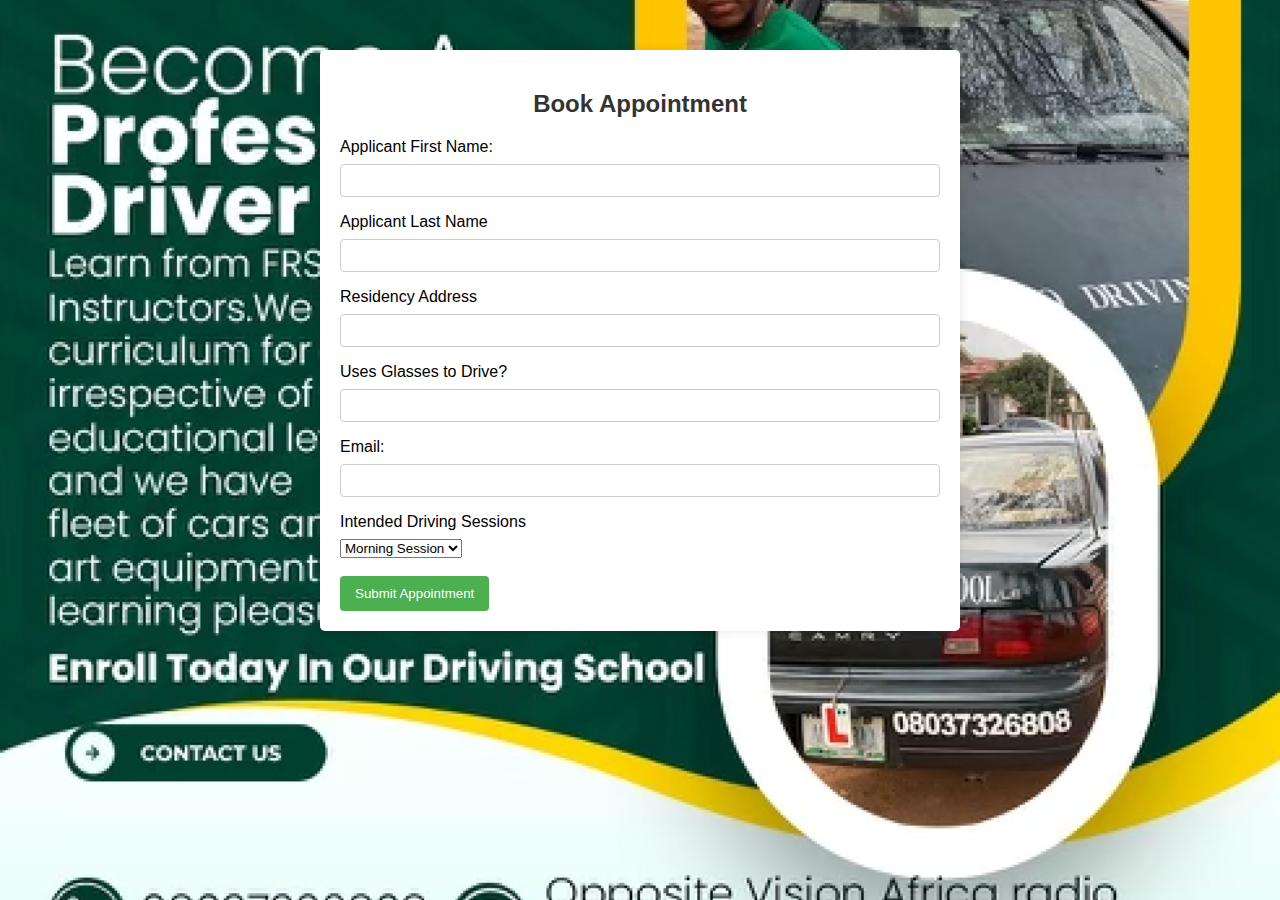
<file: appointment.html>
<!DOCTYPE html>
<html lang="en">

<head>
    <meta charset="UTF-8">
    <meta http-equiv="X-UA-Compatible" content="IE=edge">
    <meta name="viewport" content="width=device-width, initial-scale=1.0">

    <title>Zinaco - Book Appointment</title>

    <!-- Add your CSS styles or link to external stylesheets here -->

    <style>
        /* Add your custom styles for the form here */
        body {
            font-family: Arial, sans-serif;
            background-color: #f4f4f4;
        }

        .container {
            max-width: 600px;
            margin: 50px auto;
            padding: 20px;
            background-color: #fff;
            border-radius: 5px;
            box-shadow: 0 0 10px rgba(0, 0, 0, 0.1);
        }

        h2 {
            text-align: center;
            color: #333;
        }

        label {
            display: block;
            margin-bottom: 8px;
        }

        input,
        textarea {
            width: 100%;
            padding: 8px;
            margin-bottom: 16px;
            box-sizing: border-box;
            border: 1px solid #ccc;
            border-radius: 4px;
        }

        button {
            background-color: #4caf50;
            color: #fff;
            padding: 10px 15px;
            border: none;
            border-radius: 4px;
            cursor: pointer;
        }

        button:hover {
            background-color: #45a049;
        }
    </style>
</head>

<body style="font-family: Arial, sans-serif; background-image: url('./zin2.png'); background-size: cover; background-repeat: no-repeat; background-position: center center; margin: 0;"></body>

    <div class="container">
        <h2>Book Appointment</h2>
        <form action="submit_appointment.php" method="post" id="appointmentForm">
            <label for="fname">Applicant First Name:</label>
            <input type="text" id="fname" name="fname" required>

            <label for="lname">Applicant Last Name</label>
            <input type="text" id="lname" name="lname" required>

            
            <label for="address">Residency Address</label>
            <input type="address" id="address" name="address" required>

            <label for ="glasses">Uses Glasses to Drive?</label>
            <input type="glasses" id="glasses" name="glasses" required>

            <label for="email">Email:</label>
            <input type="email" id="email" name="email" required>

            <label for="sessions">Intended Driving Sessions</label>
            <select id="sessions" name="sessions" required>
                <option value="morning-session">Morning Session</option>
                <option value="evening-session">Evening Session</option>
                </select>
            </br>
        </br>
            

            <!-- Add more fields as needed -->

            <button type="submit">Submit Appointment</button>
        </form>
    </div>

    <!-- Add your scripts here if needed -->

</body>

</html>
</file>
